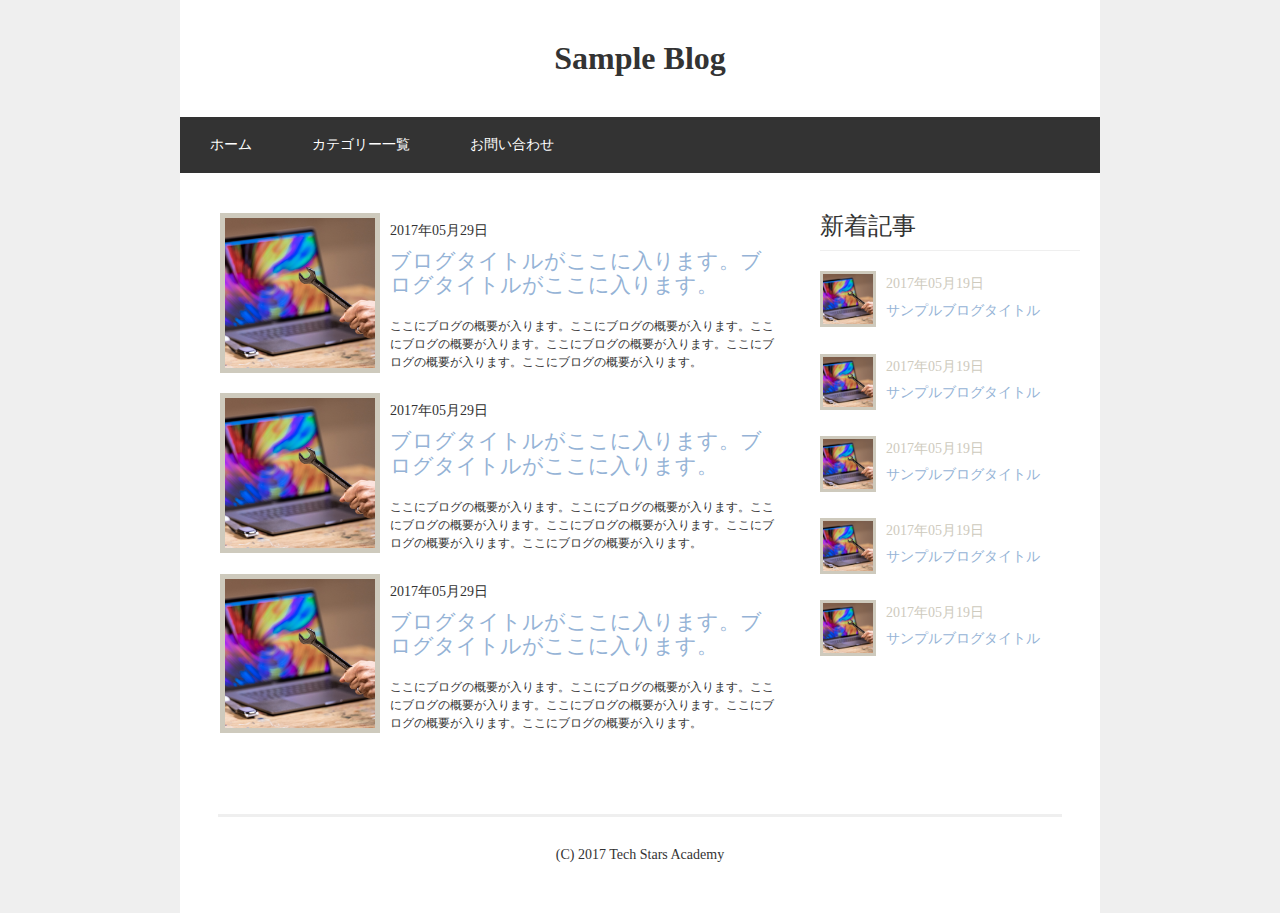
<file: Front05/index.html>
<!DOCTYPE HTML>
<html>
    <head>
        <meta charset="UTF-8">
            <title>Sample Blog</title>
        <link rel="stylesheet" href="css/normalize.css">
        <link rel="stylesheet" href="css/style.css">
    </head>
    <body>
        <header>
          <div class="container">
                <div class="header-title-area">
                    <h1 class="logo">Sample Blog</h1>
                </div>
                <ul class="header-navigation">
                  <li><a href="#">ホーム</a></li>
                  <li><a href="#">カテゴリー一覧</a></li>
                  <li><a href="#">お問い合わせ</a></li>
                </ul>   
            </div>
        </header>
        <div class="main">
            <div class="container">
                <div class="left-contents">
                    <div class="card-contents">
                        <article>
                            <div class="eyecatch"><a href=""><img src="image/eyecatch.jpg"></a></div>
                            <div class="archiveItem">
                                <time datetime="2017-05-29">2017年05月29日</time>
                                <h2 class="heading-archive"><a href="">ブログタイトルがここに入ります。ブログタイトルがここに入ります。</a></h2>
                                <p class="archiveItem__text">ここにブログの概要が入ります。ここにブログの概要が入ります。ここにブログの概要が入ります。ここにブログの概要が入ります。ここにブログの概要が入ります。ここにブログの概要が入ります。</p>
                            </div>
                        </article>
                        <article>
                            <div class="eyecatch"><a href=""><img src="image/eyecatch.jpg"></a></div>
                            <div class="archiveItem">
                                <time datetime="2017-05-29">2017年05月29日</time>
                                <h2 class="heading-archive"><a href="">ブログタイトルがここに入ります。ブログタイトルがここに入ります。</a></h2>
                                <p class="archiveItem__text">ここにブログの概要が入ります。ここにブログの概要が入ります。ここにブログの概要が入ります。ここにブログの概要が入ります。ここにブログの概要が入ります。ここにブログの概要が入ります。</p>
                            </div>
                        </article>
                        <article>
                            <div class="eyecatch"><a href=""><img src="image/eyecatch.jpg"></a></div>
                            <div class="archiveItem">
                                <time datetime="2017-05-29">2017年05月29日</time>
                                <h2 class="heading-archive"><a href="">ブログタイトルがここに入ります。ブログタイトルがここに入ります。</a></h2>
                                <p class="archiveItem__text">ここにブログの概要が入ります。ここにブログの概要が入ります。ここにブログの概要が入ります。ここにブログの概要が入ります。ここにブログの概要が入ります。ここにブログの概要が入ります。</p>
                            </div>
                        </article>
                    </div>
                </div>
                <div class="right-contents">
                    <div class="card-contents">
                        <h2 class="text-title">新着記事</h2>
                        <article>
                            <div class="eyecatch_new"><a href=""><img src="image/eyecatch.jpg"></a></div>
                            <div class="archiveItem">
                                <time datetime="2017-05-29">2017年05月19日</time>
                                <h3 class="heading-archive"><a href="">サンプルブログタイトル</a></h3>
                            </div>
                        </article>
                        <article>
                            <div class="eyecatch_new"><a href=""><img src="image/eyecatch.jpg"></a></div>
                            <div class="archiveItem">
                                <time datetime="2017-05-29">2017年05月19日</time>
                                <h3 class="heading-archive"><a href="">サンプルブログタイトル</a></h3>
                            </div>
                        </article>
                        <article>
                            <div class="eyecatch_new"><a href=""><img src="image/eyecatch.jpg"></a></div>
                            <div class="archiveItem">
                                <time datetime="2017-05-29">2017年05月19日</time>
                                <h3 class="heading-archive"><a href="">サンプルブログタイトル</a></h3>
                            </div>
                        </article>
                        <article>
                            <div class="eyecatch_new"><a href=""><img src="image/eyecatch.jpg"></a></div>
                            <div class="archiveItem">
                                <time datetime="2017-05-29">2017年05月19日</time>
                                <h3 class="heading-archive"><a href="">サンプルブログタイトル</a></h3>
                            </div>
                        </article>
                        <article>
                            <div class="eyecatch_new"><a href=""><img src="image/eyecatch.jpg"></a></div>
                            <div class="archiveItem">
                                <time datetime="2017-05-29">2017年05月19日</time>
                                <h3 class="heading-archive"><a href="">サンプルブログタイトル</a></h3>
                            </div>
                        </article>
                    </div>
                </div>
          </div>
        </div>
        <footer>
            <p class="copyright">(C) 2017 Tech Stars Academy</p>
        </footer>
    </body>
</html>
</file>
<file: Front05/css/style.css>
body {
  background-color: #efefef;
  font-size: 14px;
  color: #333;
  width: 920px;
  margin: 0 auto;
}
h1,h2,h3,h4,h5 {
  margin: 0 0 10px 0;
  padding: 0;
}
header {
  background-color: #fff;
}
.header-title-area {
  padding: 40px 0 30px 0;
}
.logo {
  font-size: 32px;
  text-align: center;
}
.text-sub {
  color: #777;
}
.header-navigation {
  width: 100%;
  background-color: #333;
  padding: 20px 0;
  margin: 0;
}
.header-navigation:after {
  clear: both;
  display: block;
  content: " ";
}
.header-navigation li {
  float: left;
  padding: 0 30px;
  text-align: center;
  list-style-type: none;
}
.header-navigation li a {
  color: #fff;
  text-decoration: none;
}
.text-title {
  font-size: 24px;
  font-weight: normal;
  margin-top: 0;
  margin-bottom: 20px;
  padding-bottom: 10px;
  border-bottom: 1px solid #efefef;
}
.card-contents {
  padding: 40px 0 40px 40px;
  display: block;
  margin-bottom: 20px;
  background-color: #fff;
}
.left-contents {
  width: 600px;
  float: left;
}
.right-contents {
  width: 300px;
  float: left;
}
article {
  margin-bottom: 10px;
}
article .eyecatch {
  float: left;
  padding-right: 10px;
}
article h2 {
  font-weight: normal;
}
article .eyecatch img {
  width: 150px;
  border: 5px solid #cecabd;
}
article h2 a {
  text-decoration: none;
  color: #95b3d6;
}
article h2 a:hover {
  text-decoration: underline;
  color: #95b3d6;
}
.archiveItem {
  padding-top: 10px;
}
.archiveItem:after {
  clear: both;
  display: block;
  content: " ";
}
.heading-archive {
  margin: 10px 0 20px;
  color: #95b3d6;
}
.archiveItem__text {
  font-size: 12px;
  line-height: 1.5;
}
article .eyecatch_new {
  float: left;
  padding-right: 10px;
}
.eyecatch_new img {
  width: 50px;
  border: 3px solid #cecabd;
}
.right-contents .archiveItem {
  padding: 5px;
}
.right-contents time {
  color: #cecabd;
}
article h3 {
  font-weight: normal;
  font-size: 14px;
}
article h3 a {
  text-decoration: none;
  color: #95b3d6;
}
article h3 a:hover {
  text-decoration: underline;
  color: #95b3d6;
}
.copyright {
  color: #333;
  text-align: center;
  margin: 0 38px;
  padding: 30px 0 50px 0;
  border-top: solid #efefef;
}
.main {
  background-color: #fff;
}
.main:after {
  clear: both;
  display: block;
  content: " ";
}
footer {
  background-color: #fff;
}
</file>
